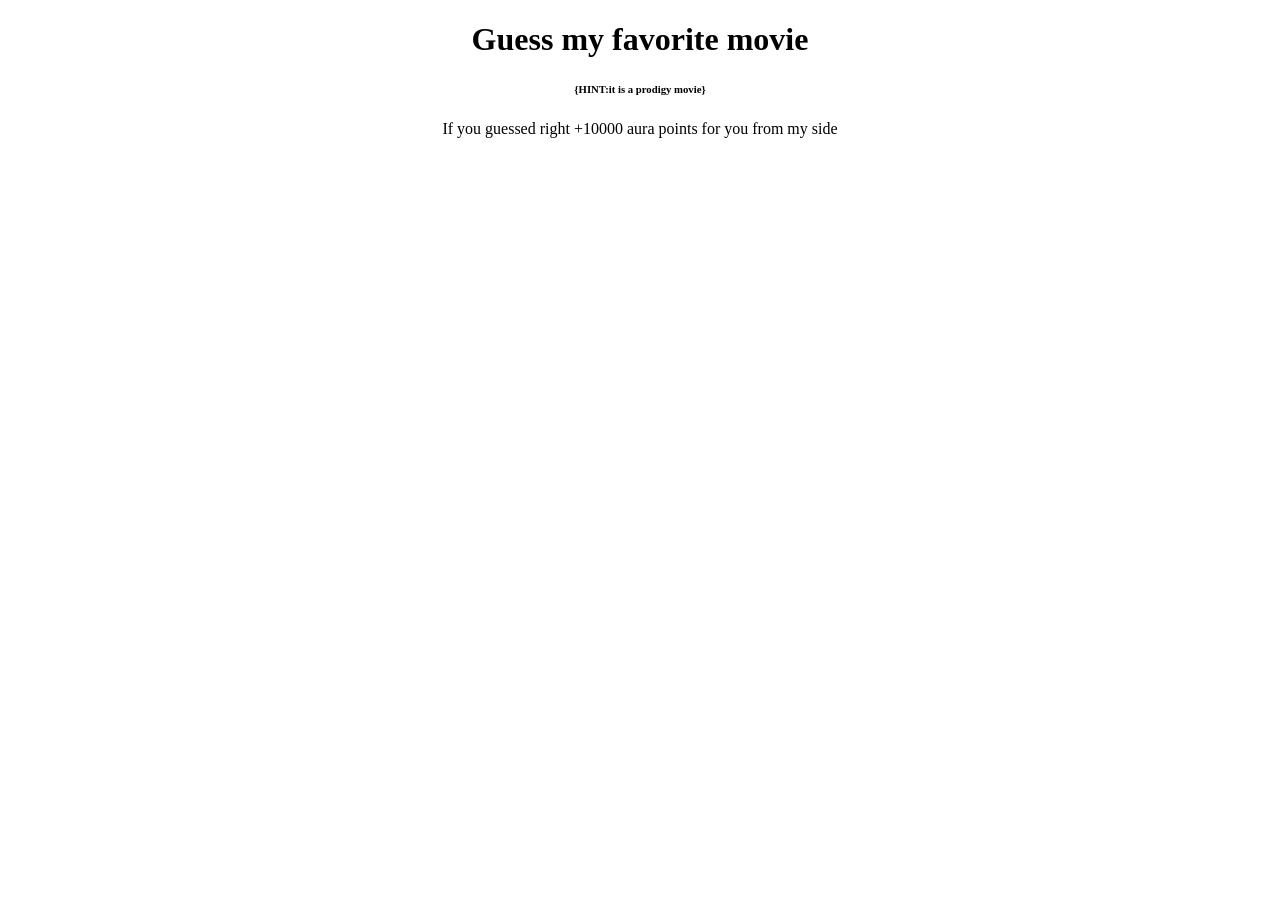
<file: guess-my-favorite-movie/index.html>
<!DOCTYPE html>
<html lang="en">
<head>
    <meta charset="UTF-8">
    <title>Guess my favorite movie</title>
</head>
<body>
<h1 style = "text-align: center">Guess my favorite movie</h1>
<h6 style = "text-align:center">{HINT:it is a prodigy movie}</h6>
<p style = "text-align: center">If you guessed right +10000 aura points for you from my side</p>
<script src="script.js"></script>
</body>
</html>
</file>
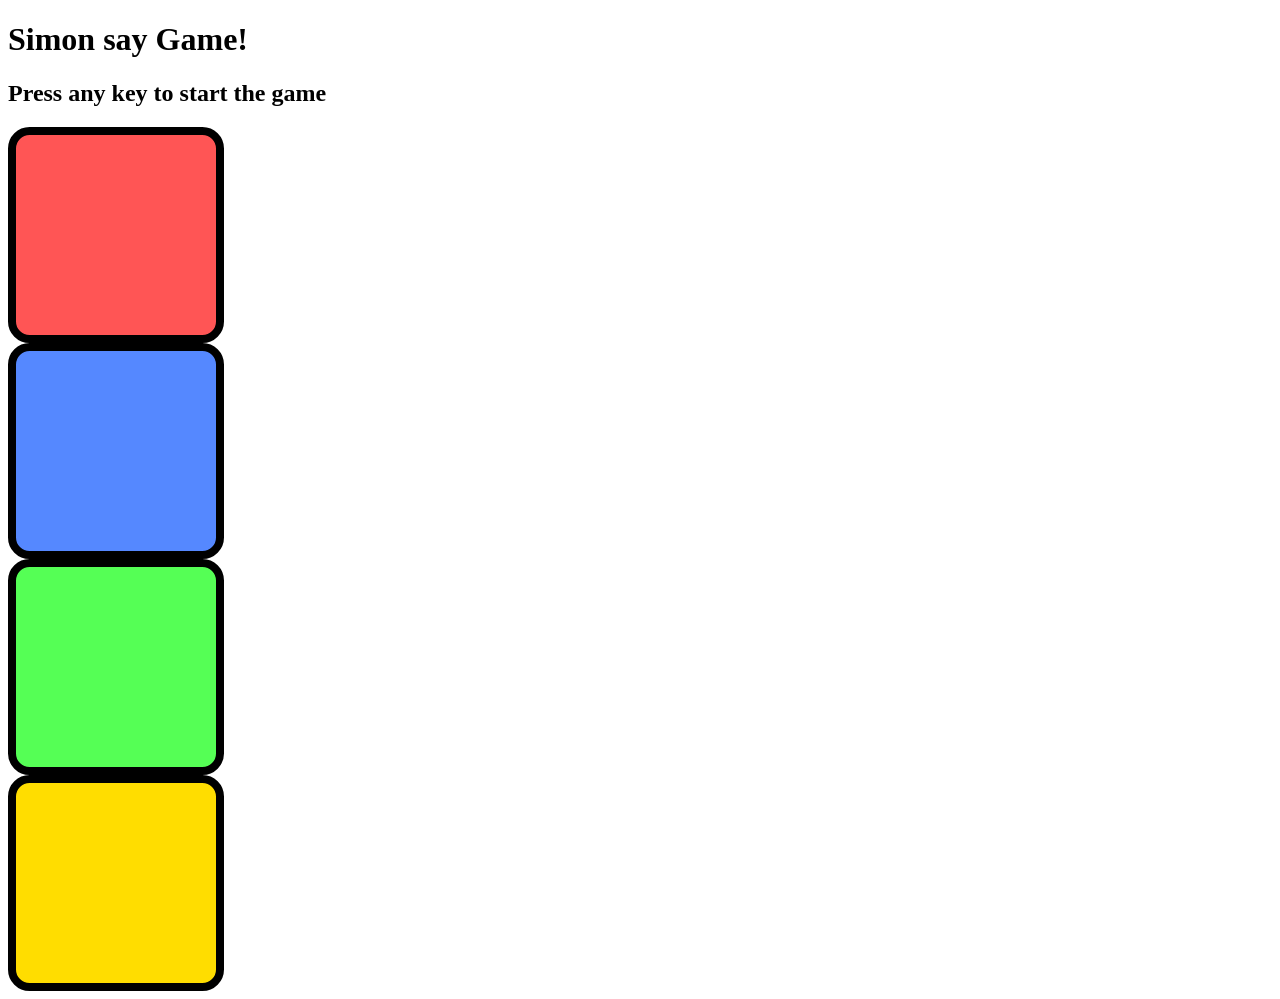
<file: Simon-Says-game/index.html>
<!DOCTYPE html>
<html lang="en">
<head>
    <meta charset="UTF-8">
    <title>Simon say Game !</title>
    <link rel="stylesheet" href="style.css">
</head>
<body>
<h1>Simon say Game!</h1>
<h2>Press any key to start the game</h2>

<div class="buttons">
    <div class="row">
        <div class="box red" type="button" id="red"></div>
        <div class="box blue" type="button" id="blue"></div>
    </div>
    <div class="row">
        <div class="box green" type="button" id="green"></div>
        <div class="box yellow" type="button" id="yellow"></div>
    </div>
</div>

<script src="app.js"></script>
</body>
</html>
</file>
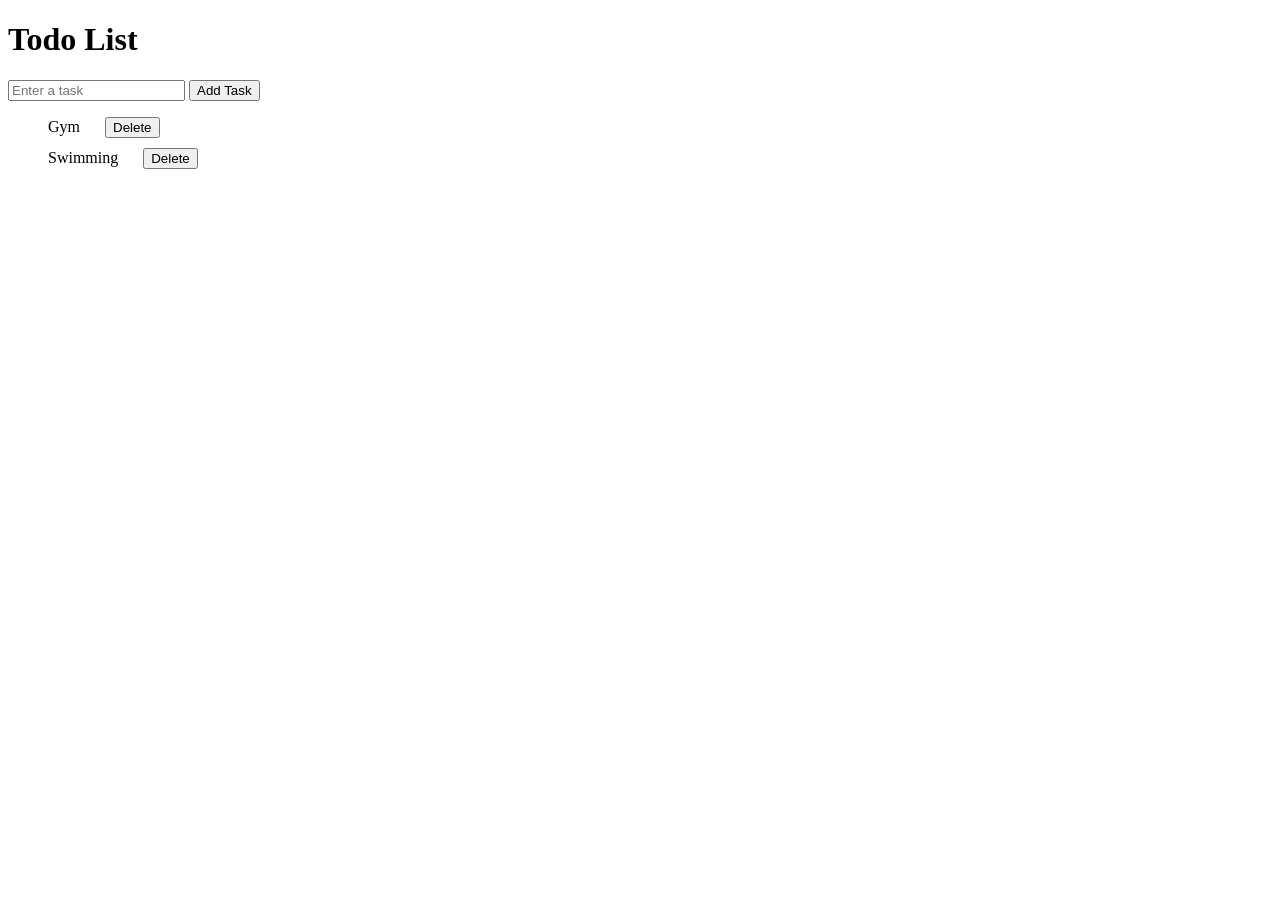
<file: todo-dom/index.html>
<!DOCTYPE html>
<html lang="en">
<head>
    <meta charset="UTF-8">
    <title>Todo App</title>
    <link rel="stylesheet" href="style.css">
</head>
<body>
<h1>Todo List </h1>
<input placeholder="Enter a task">
<button id="add">Add Task</button>
<ul>
    <li>Gym <button class="delete">Delete</button></li>
    <li>Swimming <button class="delete">Delete</button></li>
</ul>

<script src="Todo.js"></script>
</body>
</html>
</file>
<file: Simon-Says-game/style.css>
.box{
    width: 200px;
    height: 200px;
    border: 8px solid black;
    margin: 0;
    border-radius: 10%;
}
.red {
    background-color: #FF5555;
}

.blue {
    background-color: #5588FF;
}

.green {
    background-color: #55FF55;
}

.yellow {
    background-color: #FFDD00;
}
.gameFlash{
    background-color: #FFFFFF;
}
.userFlash{
    background-color: #8B5CF6;
}
.redFlash{
    background-color: #FF5555;
}
</file>
<file: todo-dom/style.css>
li {
    display: flex;
    align-items: center;
    margin-bottom: 10px;
}

.delete {
    margin-left: 25px;
}
</file>
